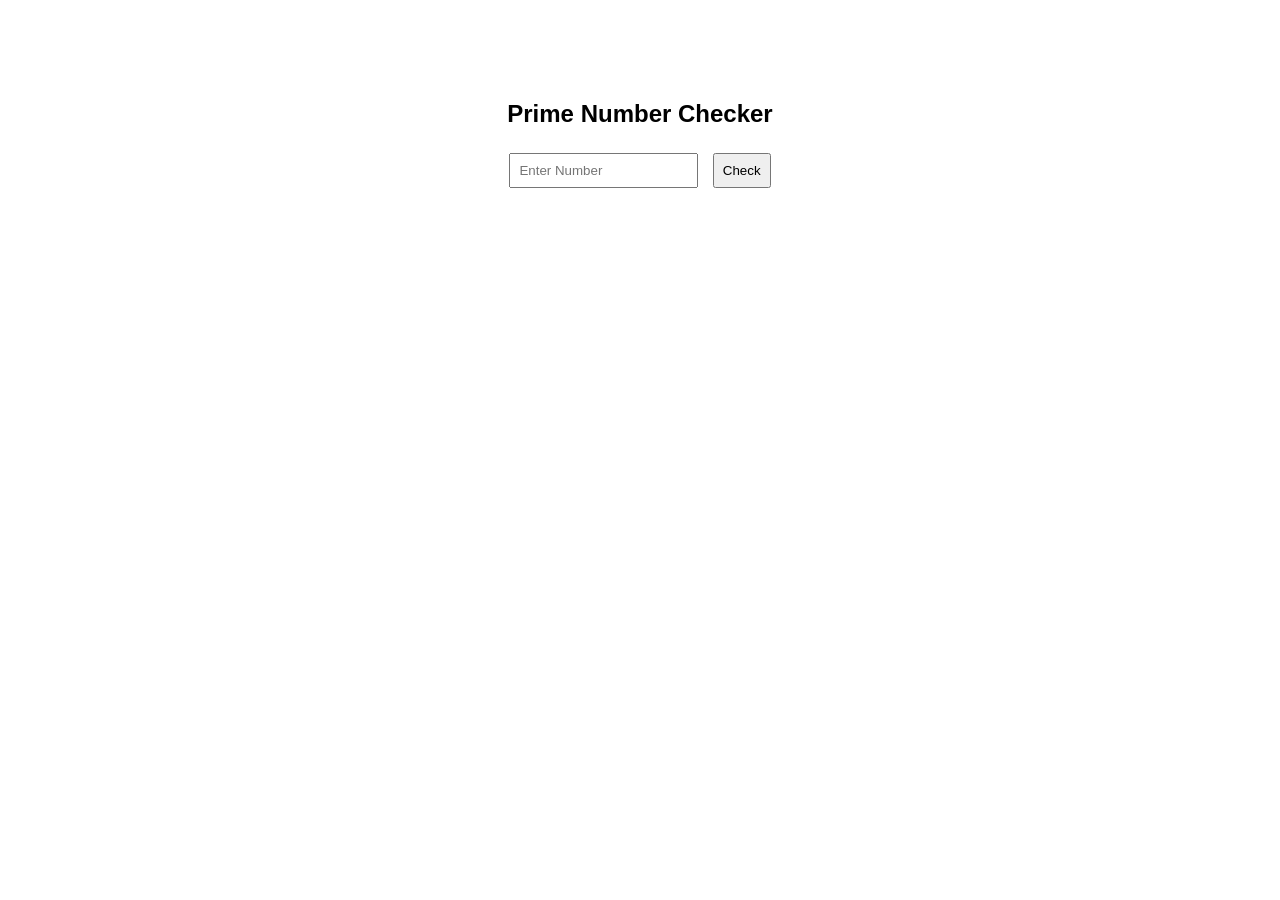
<file: cse25webD/external/index.html>
<!DOCTYPE html>
<html>
<head>
    <title>Prime Number Checker</title>
    <link rel="stylesheet" href="style.css">
</head>
<body>

    <div class="box">
        <h2>Prime Number Checker</h2>

        <input type="number" id="num" placeholder="Enter Number">
        <button onclick="checkPrime()">Check</button>

        <p id="result"></p>
    </div>

    <script src="script.js"></script>
</body>
</html>
</file>
<file: cse25webD/external/style.css>
body {
    font-family: Arial, sans-serif;
    text-align: center;
    margin-top: 100px;
}

.box {
    width: 300px;
    margin: auto;
}

input, button {
    padding: 8px;
    margin: 5px;
}

#result {
    font-weight: bold;
}
</file>
